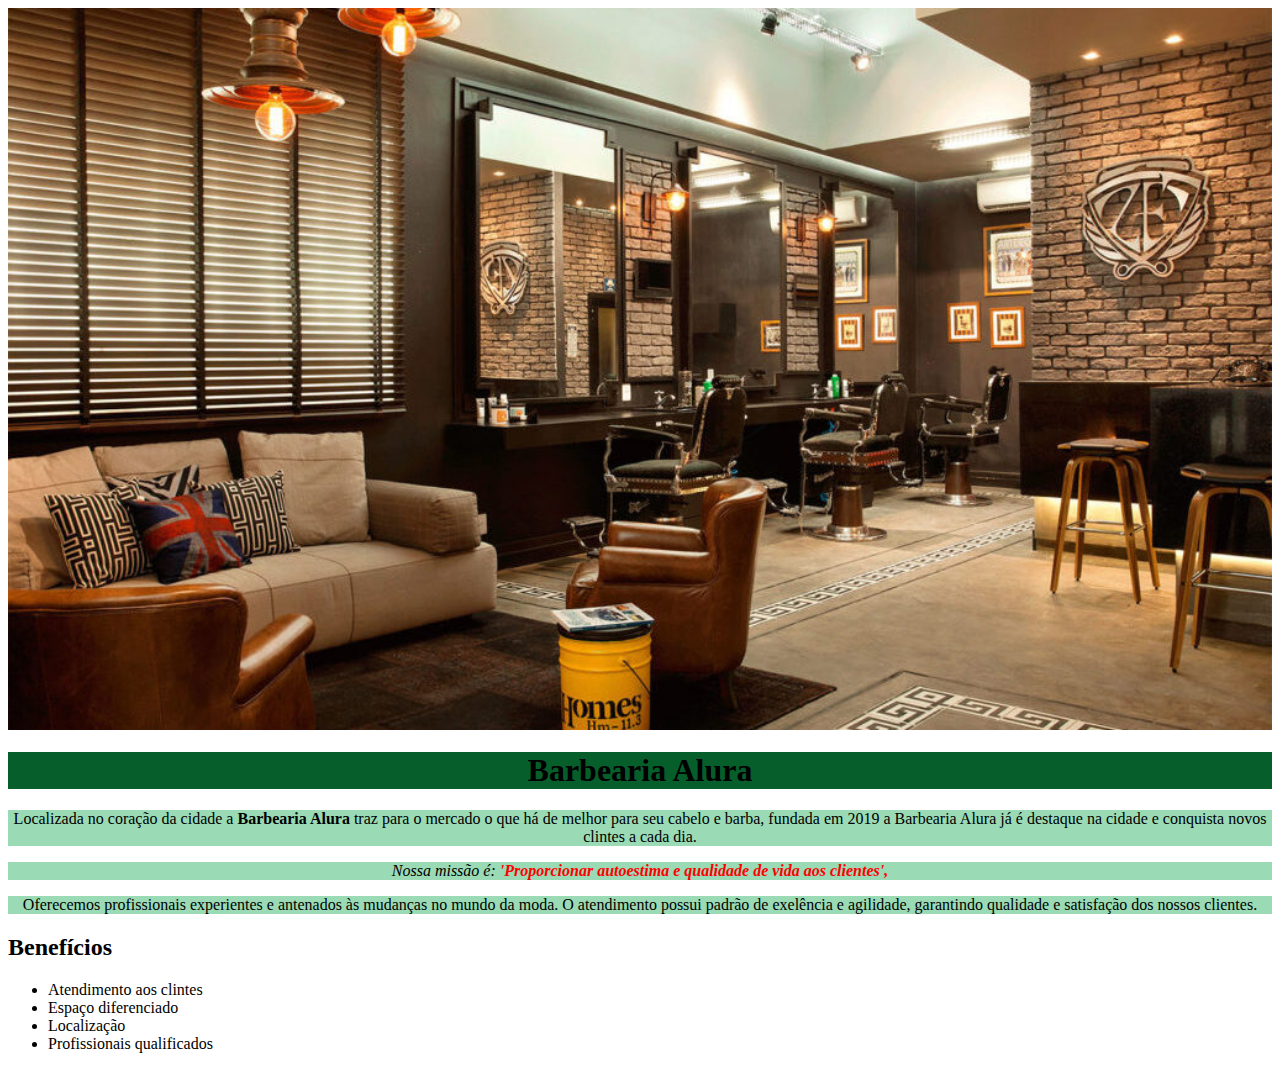
<file: emili.html>
<img id="banner" src="barbearialura.jpg">
<!DOCTYPE html>

<html lang="pt-br"> 

<head>
<meta charset="UTF-8">
<title>Barbearia Alura</title>

<link rel="stylesheet" href="style.css">
</head>

<Body>
<h1>Barbearia Alura</h1>
    
<p> Localizada no coração da cidade a <strong> Barbearia Alura</strong> traz para o mercado o que há de melhor para seu cabelo e barba, fundada em 2019 a Barbearia Alura já é destaque na cidade e conquista novos clintes a cada dia.</p>

<p id="missão" ><em>Nossa missão é:<strong> 'Proporcionar autoestima e qualidade de vida aos clientes',</strong></em></p>

<p>Oferecemos profissionais experientes e antenados às mudanças no mundo da moda. O atendimento possui padrão de exelência e agilidade, garantindo qualidade e satisfação dos nossos clientes.</p>
<h2>Benefícios</h2>
<ul>
<li class="itens">Atendimento aos clintes</li>
<li class="itens">Espaço diferenciado</li>
<li class="itens">Localização</li>
<li class="itens">Profissionais qualificados</li>
</ul>
</Body>
</html>
</file>
<file: style.css>
<img src= "barbearialura.jpg">

body {
    background: #8f94da;
}

h1 {
    text-align: center;
    background: #065f2b
}


p{
    text-align: center;
    background: #9adab5
}
em strong {
    color:red
}

#missao {
    font-size: 20px;
}
#banner {
    width: 100%;
}

.benefícios {
    background: #b1ffc8;
}
</file>
